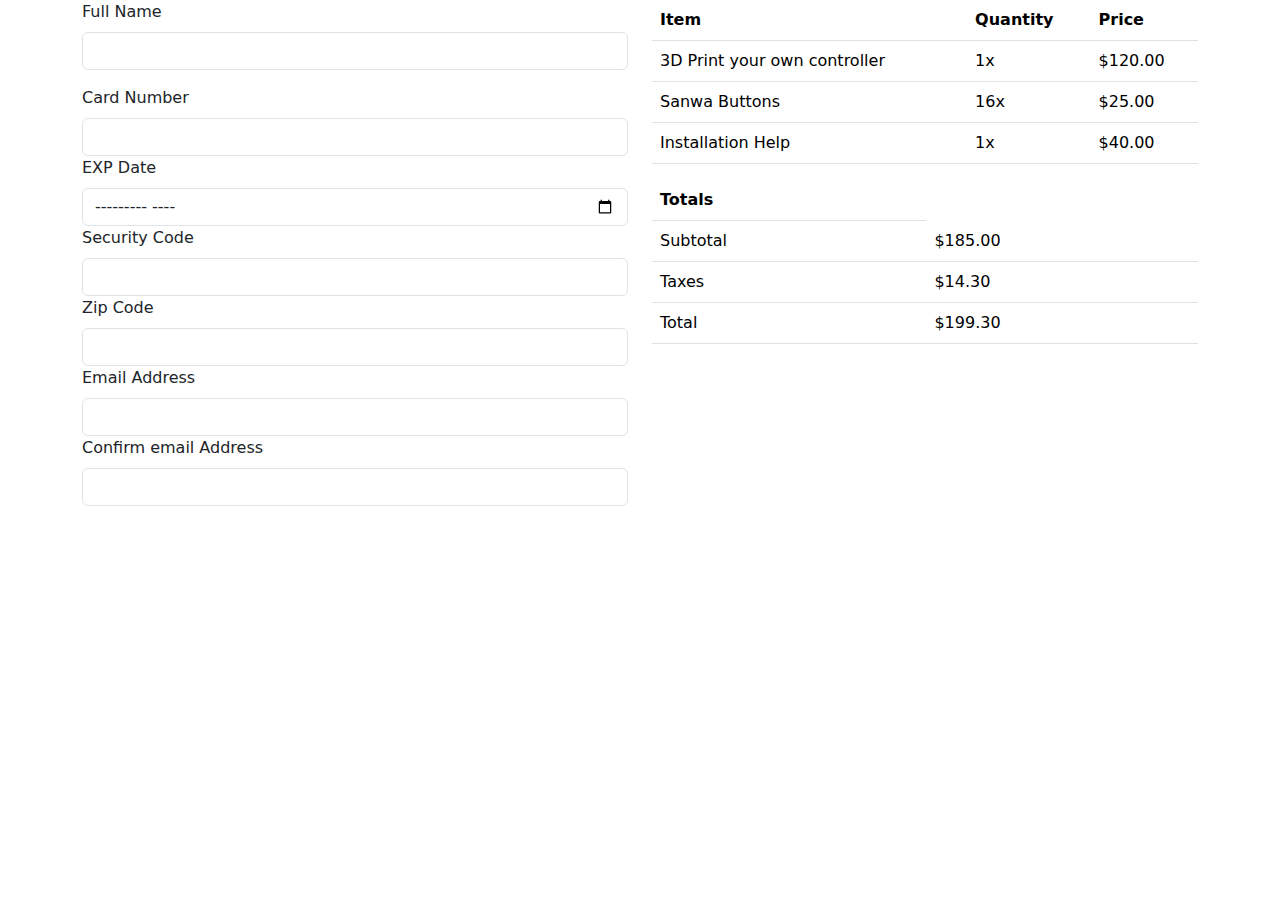
<file: testdoc.html>
<!DOCTYPE html>
<html lang="en">
<head>
    <meta charset="UTF-8">
    <meta name="viewport" content="width=device-width, initial-scale=1.0">
    <title>Document</title>
    <link href="https://cdn.jsdelivr.net/npm/bootstrap@5.3.3/dist/css/bootstrap.min.css" rel="stylesheet"
        integrity="sha384-QWTKZyjpPEjISv5WaRU9OFeRpok6YctnYmDr5pNlyT2bRjXh0JMhjY6hW+ALEwIH" crossorigin="anonymous">
</head>
<body>
    <div class = "container">
        <div class ="row">
            <div class = "col">
                <div class="row">
                    <div class="col">
                        <!--Full Name-->
                        <div class="mb-3">
                            <label for="fullName" class="form-label">Full Name</label>
                            <input type="username" class="form-control" id="fullName" required>
    
                        </div>
                        <!--Card Number-->
                        <!--Hide the counter-->
                        <div class="mb-3">
                            <label for="cardNumber" class="form-label">Card Number</label>
                            <input type="number" min = "1000000000000000" class="form-control" id="cardNumber" required>
                            <div class="col">

                                <label for="expirtationDate" class="form-label">EXP Date</label>
                                <input type="month" class="form-control" id="expirtationDate" required>
                            </div>
            
                            <!--Security Code-->
                            <div class="col">
            
                                <label for="securityCode" class="form-label">Security Code</label>
                                <input type="number" min="0" max = "999" class="form-control" id="securityCode" required>
                            </div>
                            <!--Zip Code-->
                            <div class="col">
                                <label for="username" class="form-label">Zip Code</label>
                                <input type="number" min = "0" max = "99999" class="form-control" id="#" required>
                            </div>
                            <div class = "col">
                                <label for = "" class = "form-label">Email Address</label>
                                <input type = "email" class = "form-control" id = "#" required>
                            </div>
                            <div class = "col">
                                <label for = "" class = "form-label">Confirm email Address</label>
                                <input type = "email" class = "form-control" id = "#" required>
                            </div>
                            
    
                        </div>
                    </div>
                </div>
            </div>
            <div class = "col">
                <table class="table">
                    <tr>
                        <th>Item</th>
                        <th>Quantity</th>
                        <th>Price</th>
                    </tr>
                    <tr>
                        <td>3D Print your own controller</td>
                        <td>1x</td>
                        <td>$120.00</td>
                    </tr>
                    <tr>
                        <td>Sanwa Buttons</td>
                        <td>16x</td>
                        <td>$25.00</td>
                    </tr>
                    <tr>
                        <td>Installation Help</td>
                        <td>1x</td>
                        <td>$40.00</td>
                    </tr>
                    <div class="col">
                        <table class="table">
                            <tr>
                                <th>Totals</th>
                            </tr>
                            <tr>
                                <td>Subtotal</td>
                                <td>$185.00
    
                                </td>
                            </tr>
                            <tr>
                                <td>Taxes</td>
                                <td>$14.30</td>
                            </tr>
                            <tr>
                                <td>Total</td>
                                <td>$199.30</td>
                            </tr>
    
                        </table>
    
                    </div>
                </table>
            </div>
        </div>
            
        </div>
    </div>
</body>
</html>
</file>
